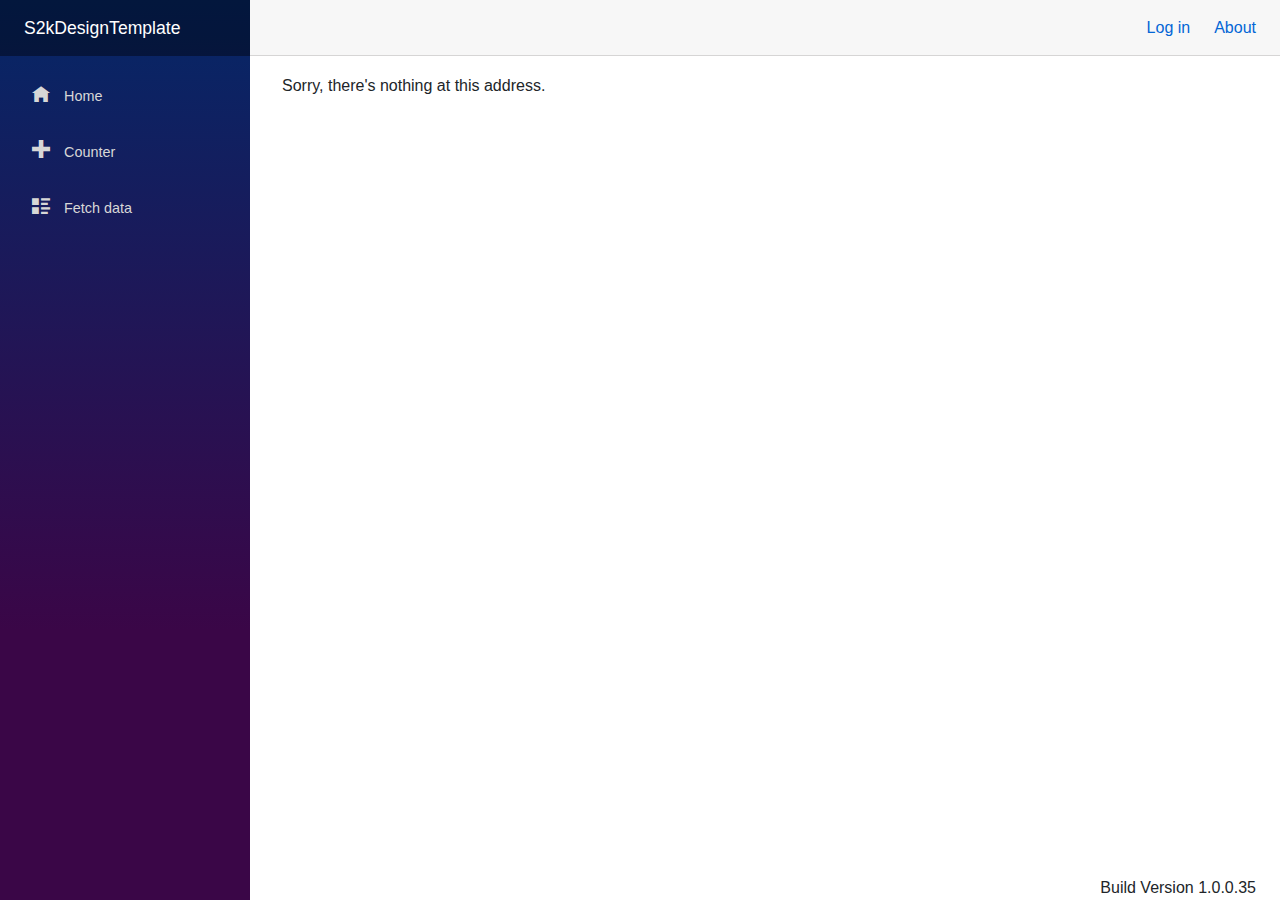
<file: src/LandingPage/wwwroot/index.html>
<!DOCTYPE html>
<html>

<head>
    <meta charset="utf-8" />
    <meta name="viewport" content="width=device-width, initial-scale=1.0, maximum-scale=1.0, user-scalable=no" />
    <title>S2kDesignTemplate</title>
    <base href="/" />
    <link href="css/bootstrap/bootstrap.min.css" rel="stylesheet" />
    <link href="css/app.css" rel="stylesheet" />
    <link href="S2kDesignTemplate.LandingPage.styles.css" rel="stylesheet" />

</head>

<body>
    <div id="app">Loading...</div>

    <div id="blazor-error-ui">
        An unhandled error has occurred.
        <a href="" class="reload">Reload</a>
        <a class="dismiss">🗙</a>
    </div>
    <script src="_content/Microsoft.Authentication.WebAssembly.Msal/AuthenticationService.js"></script>
    <script src="_framework/blazor.webassembly.js"></script>
</body>

</html>
</file>
<file: src/LandingPage/wwwroot/css/app.css>
@import url('open-iconic/font/css/open-iconic-bootstrap.min.css');

html, body {
    font-family: 'Helvetica Neue', Helvetica, Arial, sans-serif;
}

a, .btn-link {
    color: #0366d6;
}

.btn-primary {
    color: #fff;
    background-color: #1b6ec2;
    border-color: #1861ac;
}

.content {
    padding-top: 1.1rem;
}

.valid.modified:not([type=checkbox]) {
    outline: 1px solid #26b050;
}

.invalid {
    outline: 1px solid red;
}

.validation-message {
    color: red;
}

#blazor-error-ui {
    background: lightyellow;
    bottom: 0;
    box-shadow: 0 -1px 2px rgba(0, 0, 0, 0.2);
    display: none;
    left: 0;
    padding: 0.6rem 1.25rem 0.7rem 1.25rem;
    position: fixed;
    width: 100%;
    z-index: 1000;
}

    #blazor-error-ui .dismiss {
        cursor: pointer;
        position: absolute;
        right: 0.75rem;
        top: 0.5rem;
    }
</file>
